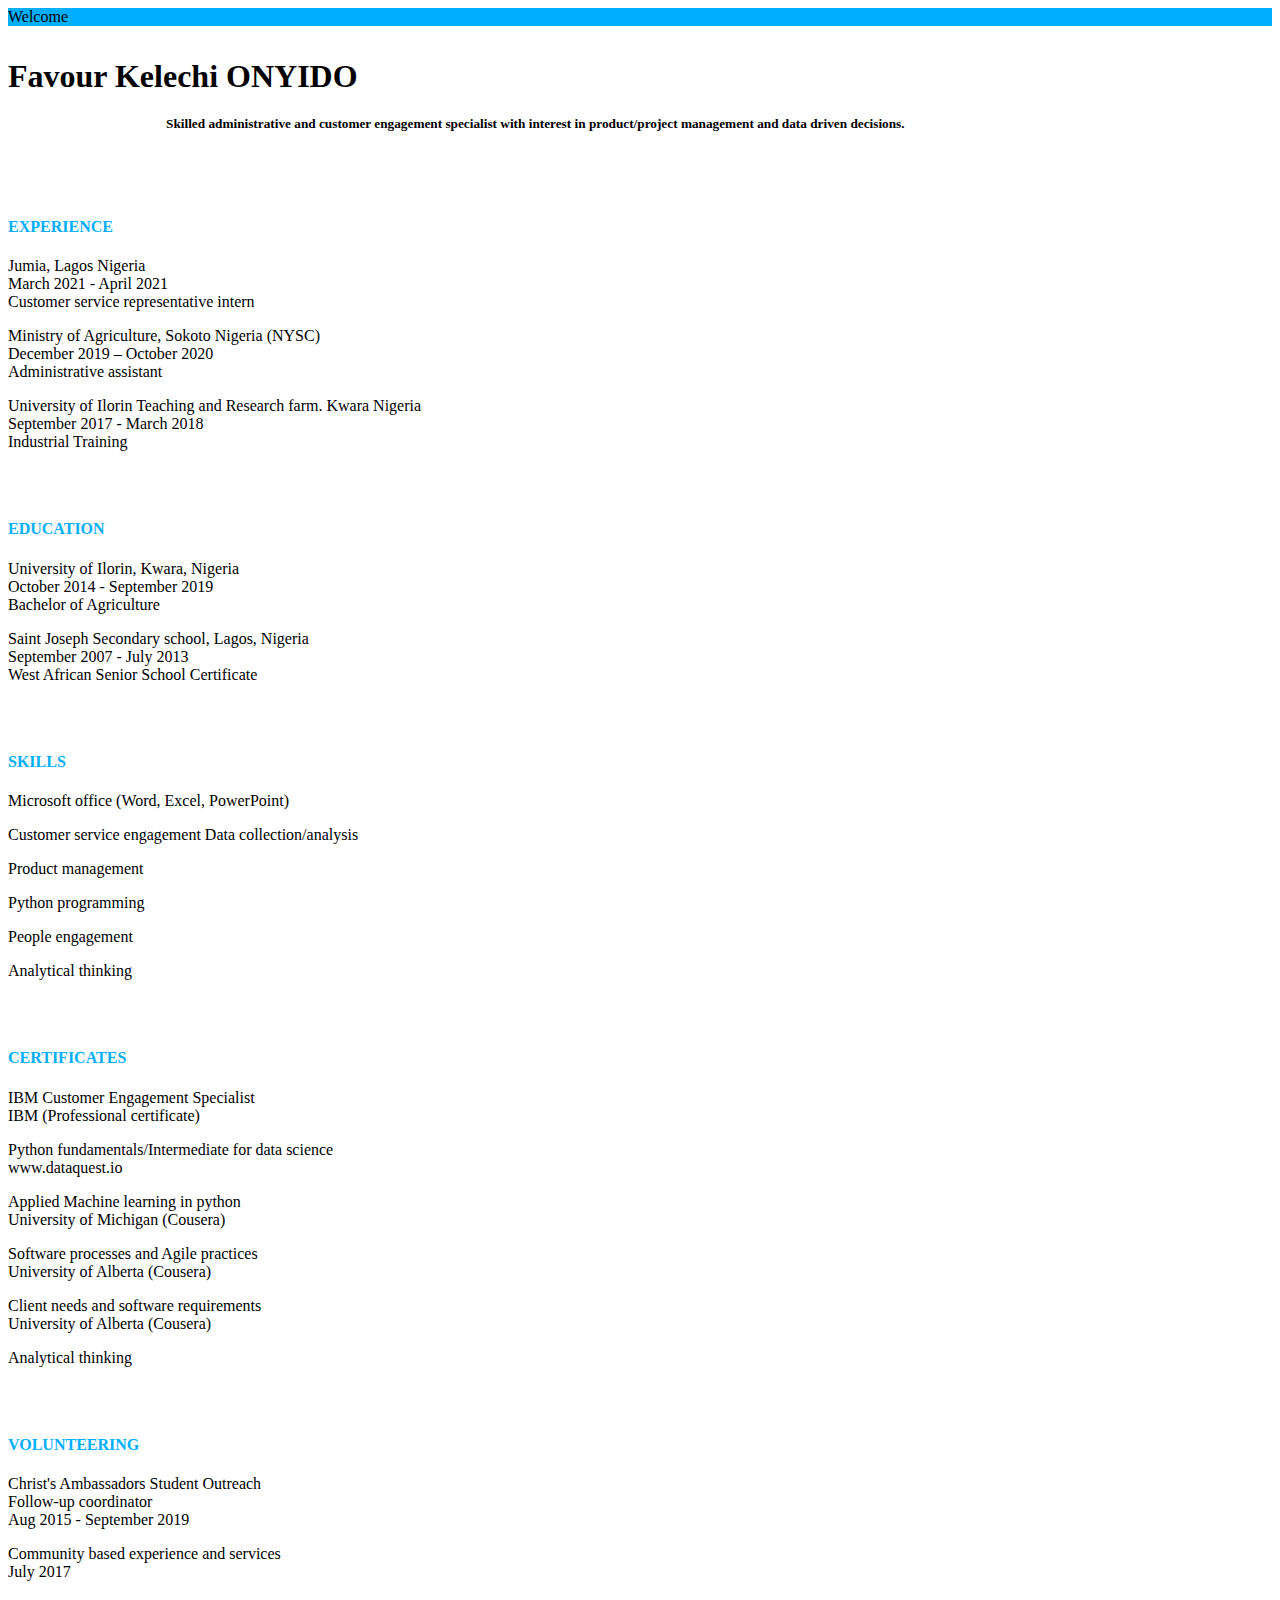
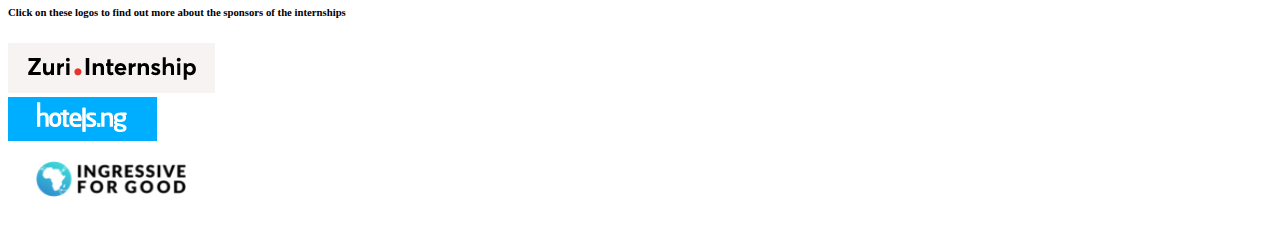
<file: index.html>
<!DOCTYPE html>
<html lang="en">

<head>
    <meta charset="UTF-8">
    <meta http-equiv="X-UA-Compatible" content="IE=edge">
    <meta name="viewport" content="width=device-width, initial-scale=1.0">
    <link href="https://cdn.jsdelivr.net/npm/bootstrap@5.1.0/dist/css/bootstrap.min.css" rel="stylesheet"
        integrity="sha384-KyZXEAg3QhqLMpG8r+8fhAXLRk2vvoC2f3B09zVXn8CA5QIVfZOJ3BCsw2P0p/We" crossorigin="anonymous">
    <link rel="stylesheet" href="styles.css">
    <title>HNG task 2</title>
</head>

<body>
    <header>
        <nav class="navbar ">
            <div class="container-fluid">
                <span class="navbar-brand mx-auto mb-0 h1">Welcome</span>
            </div>
        </nav>
    </header>

    <div class="container">
        <div class="text-center top-heading">
            <h1>Favour Kelechi ONYIDO</h1>
            <h5 style="width: 75%; margin: 0 auto;" >Skilled administrative and customer engagement specialist
                with interest in product/project management and data driven decisions.</h5>
        </div>

        <div class="row text-center resume">

            <div class="col-md-6">
                <section>
                    <div>
                        <h4>EXPERIENCE</h4>
                        <P>Jumia, Lagos Nigeria <br>
                            March 2021 - April 2021 <br>
                            Customer service representative intern
                        </P>
                        <p>
                            Ministry of Agriculture, Sokoto Nigeria (NYSC) <br>
                            December 2019 – October 2020 <br>
                            Administrative assistant
                        </p>
                        <p>
                            University of Ilorin Teaching and Research farm. Kwara Nigeria <br>
                            September 2017 - March 2018 <br>
                            Industrial Training

                        </p>
                    </div>
                </section>

                <section>
                    <div>
                        <h4>EDUCATION</h4>
                        <p>
                            University of Ilorin, Kwara, Nigeria <br>
                            October 2014 - September 2019 <br>
                            Bachelor of Agriculture
                        </p>
                        <p>
                            Saint Joseph Secondary school, Lagos, Nigeria <br>
                            September 2007 - July 2013 <br>
                            West African Senior School Certificate
                        </p>
                    </div>
                </section>

                <section>
                    <div>
                        <h4>SKILLS</h4>
                        <p>Microsoft office (Word, Excel, PowerPoint)</p>
                        <p>Customer service engagement Data collection/analysis</p>
                        <p>Product management</p>
                        <p>Python programming</p>
                        <p>People engagement</p>
                        <p>Analytical thinking</p>
                    </div>
                </section>
            </div>

            <div class="col-md-6">
                <section>
                    <div>
                        <h4>CERTIFICATES</h4>
                        <p>IBM Customer Engagement Specialist<br>
                            IBM (Professional certificate)
                        </p>
                        <p>Python fundamentals/Intermediate for data science <br>
                            www.dataquest.io
                        </p>
                        <p>Applied Machine learning in python <br>
                            University of Michigan (Cousera)
                        </p>
                        <p>Software processes and Agile practices <br>
                            University of Alberta (Cousera)
                        </p>
                        <p>Client needs and software requirements <br>
                            University of Alberta (Cousera)
                        </p>
                        <p>Analytical thinking</p>
                    </div>
                </section>

                <section>
                    <div>
                        <h4>VOLUNTEERING</h4>
                        <p>
                            Christ's Ambassadors Student Outreach <br>
                            Follow-up coordinator <br>
                            Aug 2015 - September 2019
                        </p>

                        <p>
                            Community based experience and services <br>
                            July 2017
                        </p>
                    </div>
                </section>
            </div>

        </div>
    </div>

    <div class="container text-center mt-3">
        <div>
            <h6>Click on these logos to find out more about the sponsors of the internships</h6>
        </div>
        <div class="row text-center">
            <div class="col-4"><a href="https://internship.zuri.team/"><img src="img\xuri.PNG" class="img-fluid"
                        alt="Zuri internship"></a></div>
            <div class="col-4"><a href="https://hotels.ng/"><img src="img\hng-logo.PNG" class="img-fluid" alt="hotels ng logo"></a></div>
            <div class="col-4"><a href="https://ingressive.org/"><img src="img\i4g-logooo.PNG" class="img-fluid"
                        alt="Ingressive 4 good"></a></div>
        </div>
    </div>



    <script src="https://cdn.jsdelivr.net/npm/bootstrap@5.1.0/dist/js/bootstrap.bundle.min.js"
        integrity="sha384-U1DAWAznBHeqEIlVSCgzq+c9gqGAJn5c/t99JyeKa9xxaYpSvHU5awsuZVVFIhvj" crossorigin="anonymous">
    </script>
</body>

</html>
</file>
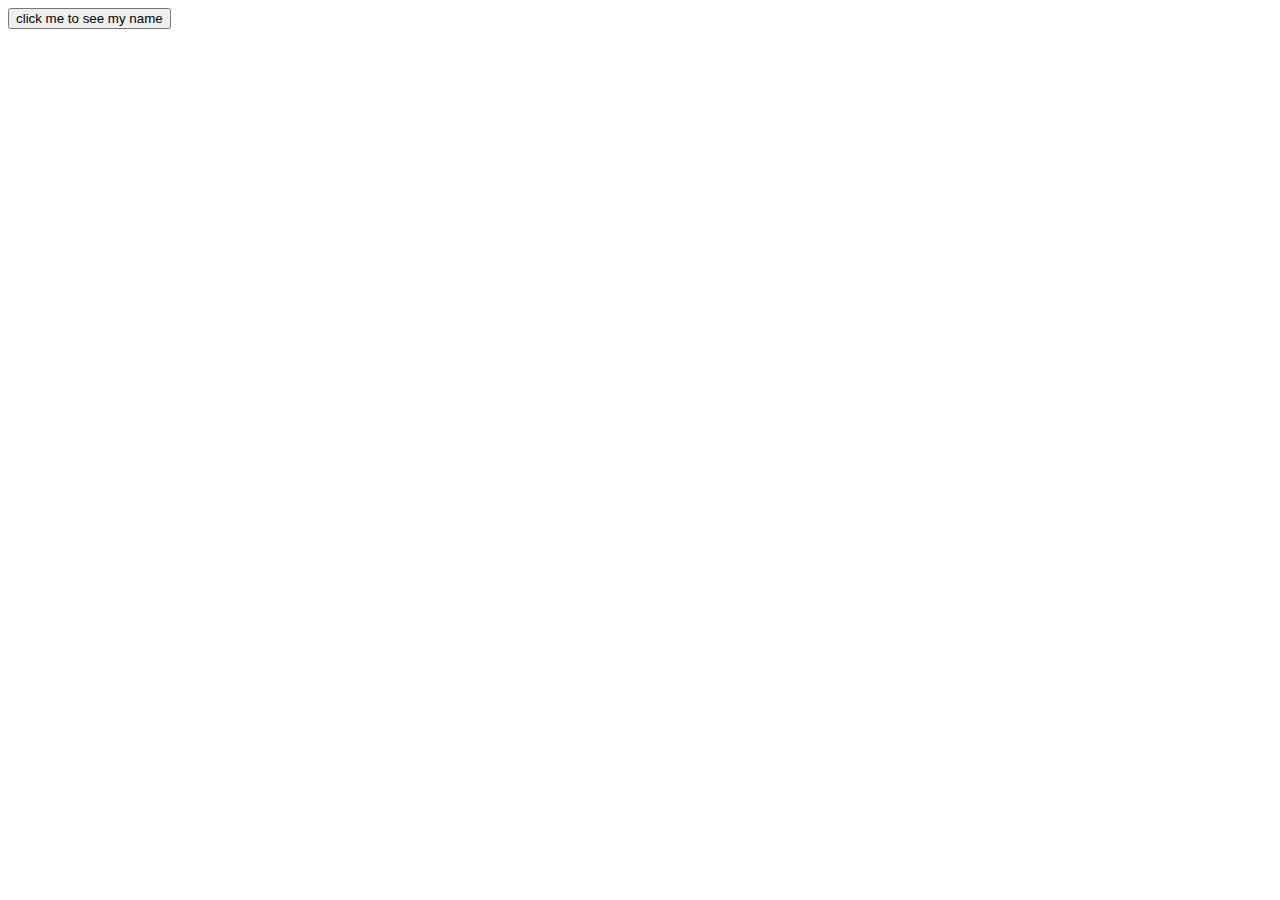
<file: Name print/name.html>
<!DOCTYPE html>
<html lang="en">
<head>
    <meta charset="UTF-8">
    <meta http-equiv="X-UA-Compatible" content="IE=edge">
    <meta name="viewport" content="width=device-width, initial-scale=1.0">
    <script src="namePrint.js"></script>
    <title>Name</title>
</head>
<body>
    <button onclick="displayText()">click me to see my name</button>
    <p id="text"></p>
</body>
</html>
</file>
<file: styles.css>
.navbar {
    background-color: #00AEFF;
}


.top-heading {
    margin-top: 2rem;
}

.resume {
    margin-top: 2rem;
}

h4 {
    color: #00AEFF;
}

section {
    padding-top: 2rem;
}
</file>
